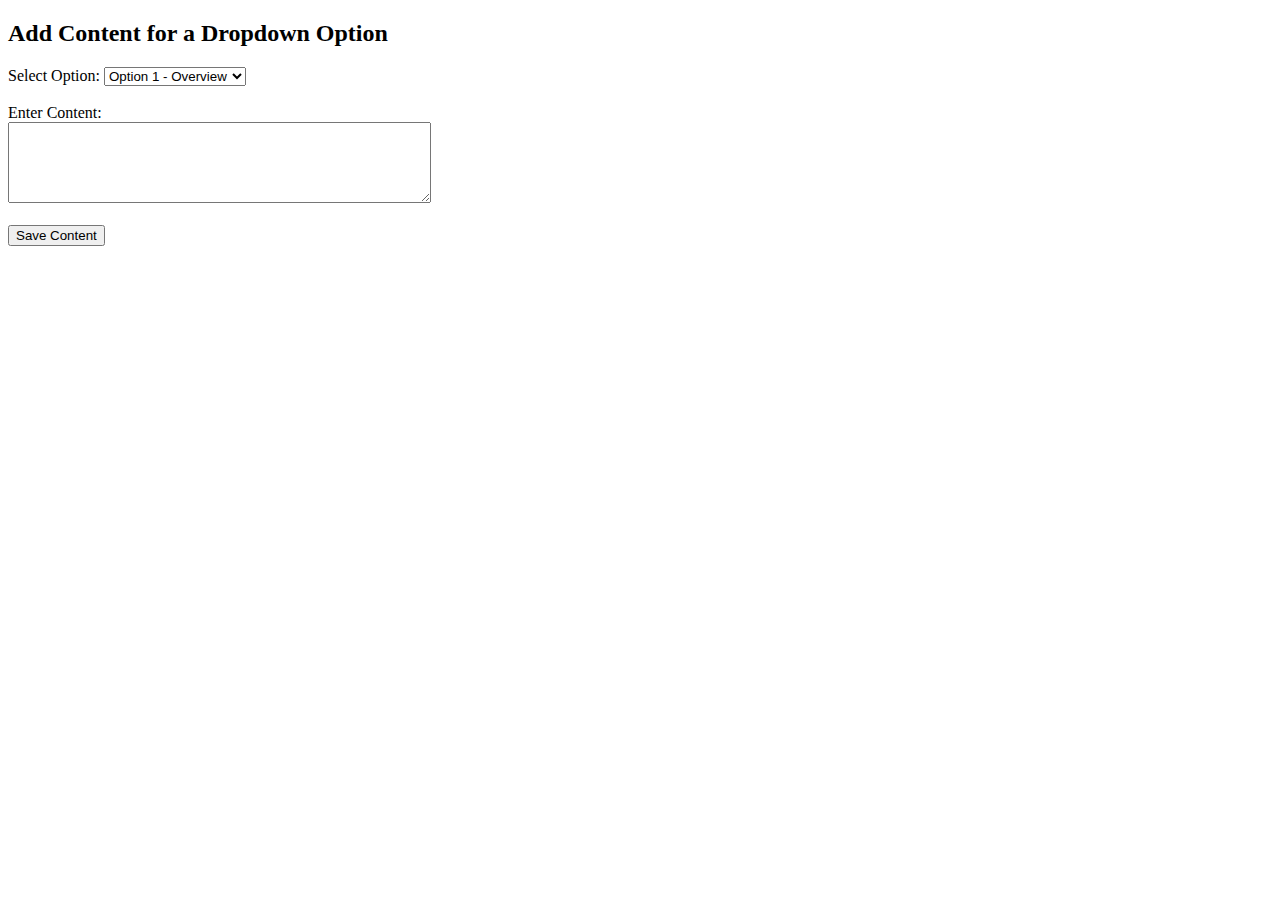
<file: Dynamic-content.html>
<!DOCTYPE html>
<html lang="en">
<head>
  <meta charset="UTF-8">
  <title>Add Content</title>
</head>
<body>
  <h2>Add Content for a Dropdown Option</h2>
 
  <form id="contentForm">
    <label for="dropdownKey">Select Option:</label>
    <select name="dropdownKey" id="dropdownKey">
      <option value="option1">Option 1 - Overview</option>
      <option value="option2">Option 2 - Details</option>
      <option value="option3">Option 3 - Summary</option>
    </select><br><br>
 
    <label for="contentText">Enter Content:</label><br>
    <textarea id="contentText" rows="5" cols="50" required></textarea><br><br>
 
    <button type="submit">Save Content</button>
  </form>
 
  <p id="message"></p>
 
  <script>
    document.getElementById('contentForm').addEventListener('submit', function (e) {
      e.preventDefault();
      const key = document.getElementById('dropdownKey').value;
      const content = document.getElementById('contentText').value.trim();
 
      if (content) {
        localStorage.setItem(`dropdownContent-${key}`, content);
        document.getElementById('message').textContent = 'Content saved successfully!';
        this.reset();
      }
    });
  </script>
</body>
</html>
</file>
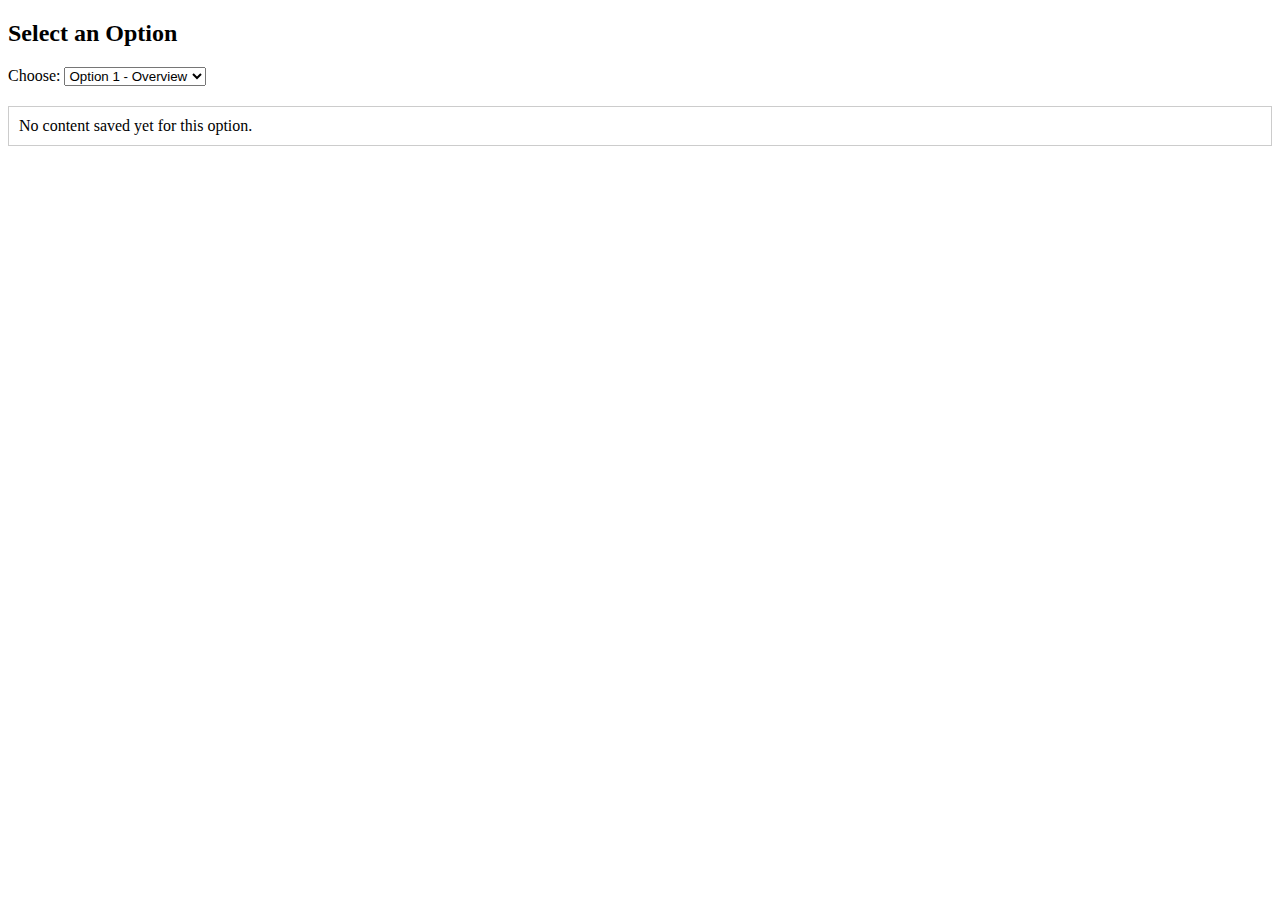
<file: Dynamic-index.html>
<!DOCTYPE html>
<html lang="en">
<head>
  <meta charset="UTF-8">
  <title>View Content</title>
</head>
<body>
  <h2>Select an Option</h2>
 
  <label for="dropdown">Choose:</label>
  <select id="dropdown" onchange="showContent()">
    <option value="option1">Option 1 - Overview</option>
    <option value="option2">Option 2 - Details</option>
    <option value="option3">Option 3 - Summary</option>
  </select>
 
  <div id="contentDisplay" style="margin-top: 20px; border: 1px solid #ccc; padding: 10px;"></div>
 
  <script>
    function showContent() {
      const key = document.getElementById('dropdown').value;
      const content = localStorage.getItem(`dropdownContent-${key}`) || "No content saved yet for this option.";
      document.getElementById('contentDisplay').innerText = content;
    }
 
    // Load initial content
    window.onload = showContent;
  </script>
</body>
</html>
</file>
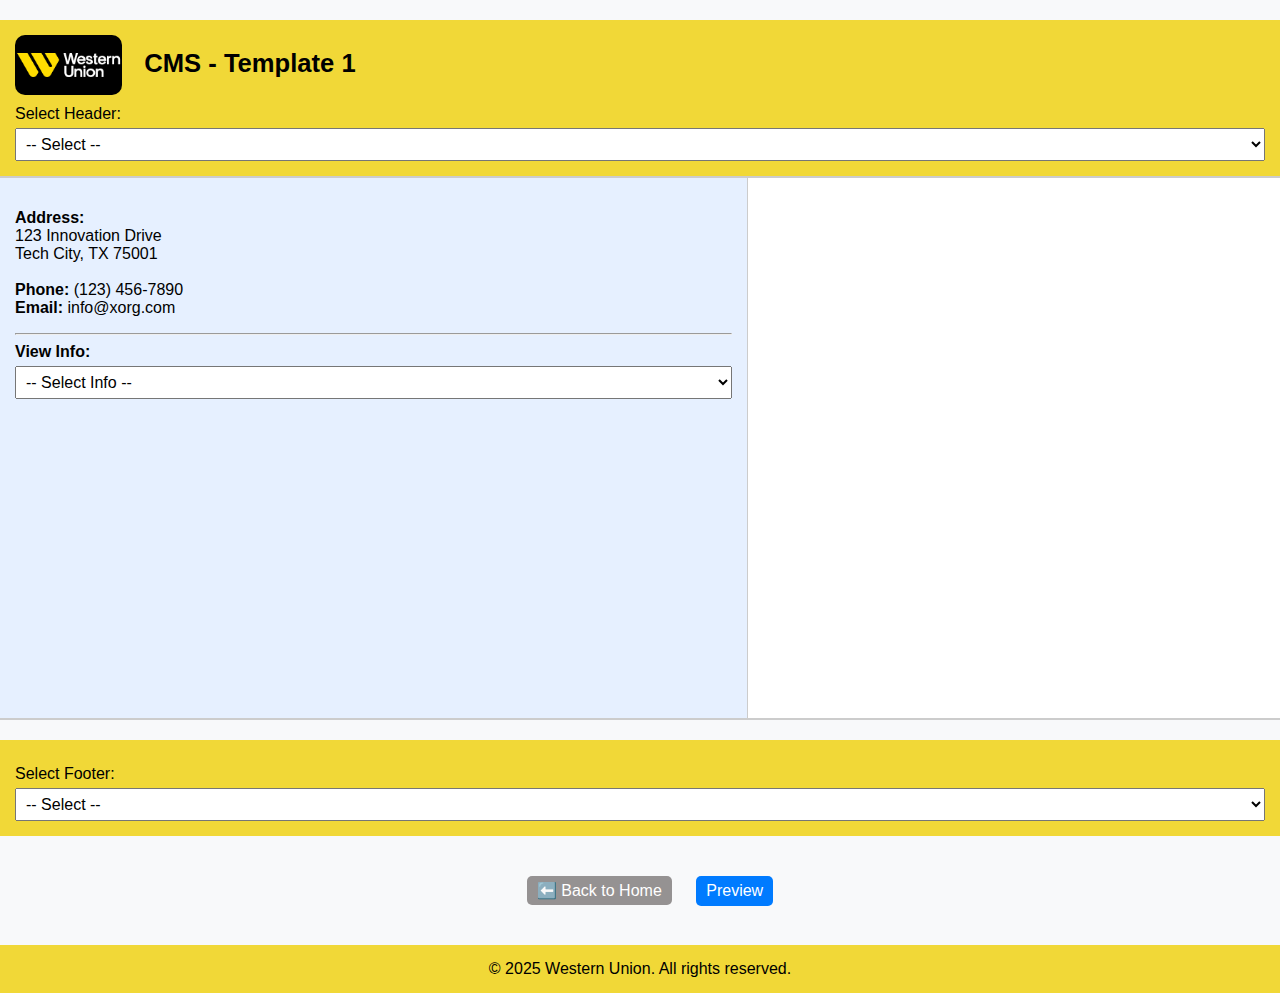
<file: template1.html>
<!DOCTYPE html>
<html lang="en">
<head>
  <meta charset="UTF-8">
  <title>X Organization Portal</title>
  <link rel="stylesheet" href="styles1.css">
</head>
<body>

  <!-- Header -->
  <div class="header">
    <div class="header-title">
        <img src="WU.png" alt="Workbox Logo" style="height:60px; vertical-align:middle; margin-right:15px; border-radius:10px">
        <strong>CMS - Template 1</strong>
      </div>
    <div class="dropdown-group">
      <label style="color:black">Select Header:</label>
      <select id="headerDropdown" onchange="handleHeaderChange()">
        <option value="">-- Select --</option>
        <option value="receipt">Receipt</option>
        <option value="statement">Monthly Statement</option>
        <option value="year">Year Statement</option>
      </select>
    </div>
    <div id="headerContent" class="content-box"></div>
  </div>

  <!-- Middle Section -->
  <div class="main-container">
    <div class="left-panel">
      <!-- <h3>🏢 X Organization</h3> -->
      <p>
        <strong>Address:</strong><br>
        123 Innovation Drive<br>
        Tech City, TX 75001<br><br>
        <strong>Phone:</strong> (123) 456-7890<br>
        <strong>Email:</strong> info@xorg.com
      </p>

      <hr>

      <label for="leftDropdown"><strong>View Info:</strong></label><br>
      <select id="leftDropdown" onchange="handleLeftChange()">
        <option value="">-- Select Info --</option>
        <option value="about">About Us</option>
        <option value="services">Services</option>
        <option value="contact">Contact</option>
      </select>
    </div>

    <div class="right-panel" id="rightPanel"></div>
  </div>

  <!-- Footer -->
  <div class="footer">
    <div class="dropdown-group">
      <label style="color:black">Select Footer:</label>
      <select id="footerDropdown" onchange="handleFooterChange()">
        <option value="">-- Select --</option>
        <option value="support">Support</option>
        <option value="policy">Policy</option>
      </select>
    </div>
    <div id="footerContent" class="content-box"></div>
  </div>


    
     
    <div class="preview-button-container">
      <!-- Back Button -->
      <button onclick="location.href='index.html'" style="margin: 20px; padding: 5px 10px; font-size: 16px; cursor: pointer; background:#959292">
        ⬅️ Back to Home
      </button>
      <!-- Preview Button -->
      <button id="previewButton" onclick="showPreview()" style="background: #007BFF;">Preview</button>
    </div>

    <div id="popup" class="popup">
      <div class="popup-content">
        <h2 class="preview-heading">Preview</h2>
        <div id="previewContent"></div>
        <div class="close-button-container">
          <!-- <button onclick="editPreview()" style="background-color: #007BFF;">Edit</button> -->
          <button onclick="closePopup()">Close</button>
        </div>
      </div>
    </div>

    <div class="footer">
      <div class="index-content-box">© 2025 Western Union. All rights reserved.</div>
    </div>

  <script src="doc1.js"></script>
</body>
</html>
</file>
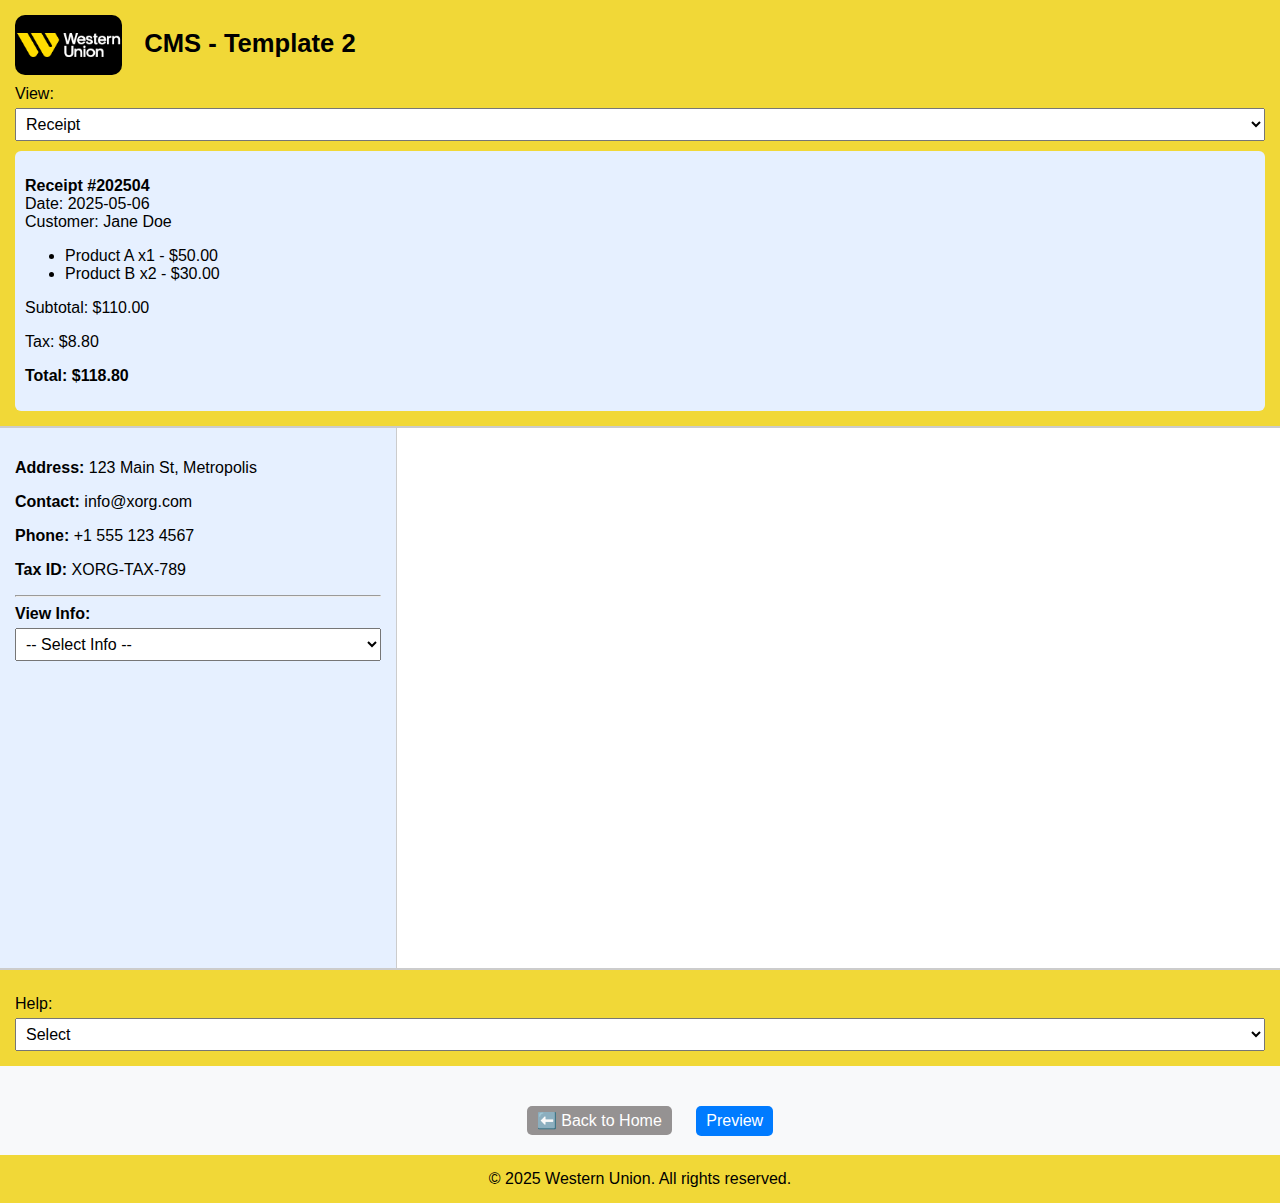
<file: template2.html>
<!DOCTYPE html>
<html lang="en">
  <head>
    <meta charset="UTF-8" />
    <meta name="viewport" content="width=device-width, initial-scale=1.0" />
    <title>Template 2 - Receipt System</title>
    <link rel="stylesheet" href="styles2.css" />
  </head>
  <body>
    <!-- Header with dropdown to select content -->
    <header class="header">
      <div class="header-title">
        <img src="WU.png" alt="Workbox Logo" style="height:60px; vertical-align:middle; margin-right:15px; border-radius:10px">
        <strong>CMS - Template 2</strong>
      </div>
      <div class="dropdown-group">
        <label style="color:black">
          View:
          <select id="headerDropdown" onchange="handleViewChange()">
            <option value="receipt">Receipt</option>
            <option value="statement">Statement</option>
            <option value="year">Year Statement</option>
          </select>
        </label>
        <div id="headerContent" class="content-box">
          <!-- Content will be displayed here based on selection -->
        </div>
      </div>
    </header>

    <!-- Middle split panel -->
    <main class="main-container">
      <div class="left-panel">
        <!-- <h3>🏢 X Organization</h3> -->
        <p><strong>Address:</strong> 123 Main St, Metropolis</p>
        <p><strong>Contact:</strong> info@xorg.com</p>
        <p><strong>Phone:</strong> +1 555 123 4567</p>
        <p><strong>Tax ID:</strong> XORG-TAX-789</p>

        <hr />

        <label for="leftDropdown"><strong>View Info:</strong></label
        ><br />
        <select id="leftDropdown" onchange="handleLeftChange()">
          <option value="">-- Select Info --</option>
          <option value="about">About Us</option>
          <option value="services">Services</option>
          <option value="contact">Contact</option>
        </select>
      </div>

      <div class="right-panel" id="rightPanel"></div>
    </main>

    <footer class="footer">
      <div class="dropdown-group">
        <label style="color:black">
          Help:
          <select id="footerDropdown" onchange="handleFooterChange()">
            <option value="">Select</option>
            <option value="support">Support Info</option>
            <option value="policy">Return Policy</option>
          </select>
        </label>
        <div id="footerContent" class="content-box"></div>
      </div>
    </footer>

    <div class="preview-button-container">
      <!-- Back Button -->
      <button onclick="location.href='index.html'" style="margin: 20px; padding: 5px 10px; font-size: 16px; cursor: pointer; background:#959292">
        ⬅️ Back to Home
      </button>
      <!-- Preview Button -->
      <button id="previewButton" onclick="showPreview()" style="background: #007BFF;">Preview</button>
    </div>


    <div id="popup" class="popup">
      <div class="popup-content">
        <h2 class="preview-heading">Preview</h2>
        <div id="previewContent"></div>
        <div class="close-button-container">
          <!-- <button onclick="editPreview()" style="background-color: #007BFF;">Edit</button> -->
          <button onclick="closePopup()">Close</button>
        </div>
      </div>
    </div>

    <div class="footer">
      <div class="index-content-box">© 2025 Western Union. All rights reserved.</div>
    </div>

    <script src="doc2.js"></script>
  </body>
</html>
</file>
<file: styles1.css>
body {
    margin: 0;
    font-family: Arial, sans-serif;
    background-color: #f8f9fa;
  }
  
  .header, .footer {
    background-color: #f1d837;
    margin-top: 20px;
    color: white;
    padding: 15px;
  }
  
  .header-title {
    font-size: 1.6em;
    color:#000;
    font-weight: bold;
    margin-bottom: 10px;
  }
  
  .dropdown-group {
    margin-top: 10px;
  }
  
  .content-box {
    background-color: #e6f0ff;
    color: #000;
    padding: 10px;
    margin-top: 10px;
    border-radius: 6px;
  }

  .index-content-box {
    color: #000;
    text-align: center;
  }
  
  .main-container {
    display: flex;
    min-height: 60vh;
    border-top: 2px solid #ccc;
    border-bottom: 2px solid #ccc;
  }
  
  .left-panel {
    width: 100%;
    background-color: #e6f0ff;
    padding: 15px;
    border-right: 1px solid #ccc;
  }
  
  .right-panel {
    width: 70%;
    padding: 15px;
    background-color: #ffffff;
  }
  
  select {
    padding: 6px;
    font-size: 1em;
    margin-top: 5px;
    width: 100%;
  }

 /* Popup Styles */
.popup {
  display: none; /* Initially hidden */
  position: fixed;
  top: 0;
  left: 0;
  width: 100%;
  height: 100%;
  background: rgba(0, 0, 0, 0.7); /* Dark overlay */
  justify-content: center; /* Center content horizontally */
  align-items: center; /* Center content vertically */
  z-index: 1000;
}

.popup-content {
  background: #fff;
  padding: 0 30px 30px 30px;
  width: 80%;
  max-width: 800px; /* Responsive design */
  max-height: 80%; /* Prevent popup from exceeding screen height */
  box-shadow: 0 4px 10px rgba(0, 0, 0, 0.1); /* Soft shadow */
  text-align: left;
  overflow-y: auto; /* Make the content scrollable if it overflows */
}

.popup-content h2 {
  margin-top: 0;
  color: #333;
}

.popup-content p {
  margin: 10px 0;
  color: #666;
}

.preview-section {
  margin-top: 20px;
  padding: 15px;
  border-radius: 5px;
  background-color: #f7f7f7;
  margin-bottom: 15px;
}

.preview-parent {
  display: flex;
  flex-direction: column;
}

.preview-section h3 {
  color: #333;
  font-size: 20px;
  margin-bottom: 10px;
  margin-top: 0px;
}

.preview-content {
  color: #555;
  font-size: 16px;
  line-height: 1.5;
  border: 1px solid #ddd;
  padding: 10px;
  border-radius: 5px;
  background-color: #fff;
}

.preview-row {
  display: flex;
  flex-direction: row;
  gap: 20px; /* Optional spacing between sections */
  justify-content: space-between;
  flex-wrap: wrap; /* Allows wrapping on small screens */
}

.preview-section {
  flex: 1 1 30%; /* Responsive: shrink, grow, base width 30% */
  box-sizing: border-box;
}


.header-preview {
  border-left: 5px solid #4CAF50; /* Green border for header */
  background-color: #eaf7e6; /* Light green background */
}

.left-info-preview {
  border-left: 5px solid #007BFF; /* Blue border for left info */
  background-color: #e6f2ff; /* Light blue background */
}

.footer-preview {
  border-left: 5px solid #FF5722; /* Orange border for footer */
  background-color: #ffe6e6; /* Light red background */
}

button {
  padding: 10px 20px;
  margin-top: 20px;
  cursor: pointer;
  background-color: #4CAF50;
  color: white;
  border: none;
  border-radius: 5px;
  font-size: 16px;
}

button:hover {
  background-color: #45a049;
}

.preview-button-container {
  text-align: center;
  margin-top: 20px;
}

.preview-button-container button {
  padding: 6px 10px;
  font-size: 16px;
  cursor: pointer;
  background-color: #007BFF;
  color: white;
  border: none;
  border-radius: 5px;
}

.preview-button-container button:hover {
  background-color: #0056b3;
}

.preview-heading {
  position: sticky;
  top: 0px;
  background-color: #fff;
  padding: 20px 0;
  font-size: 24px;
  text-align: center;
  z-index: 1;
  border-bottom: 2px solid #ddd;
}

.close-button-container {
  text-align: center;
}
</file>
<file: styles2.css>
body {
    margin: 0;
    font-family: Arial, sans-serif;
    background-color: #f8f9fa;
  }
  
  .header, .footer {
    background-color: #f1d837;
    color: white;
    padding: 15px;
  }
  
  .header-title {
    font-size: 1.6em;
    color:#000;
    font-weight: bold;
    margin-bottom: 10px;
  }
  
  .dropdown-group {
    margin-top: 10px;
  }
  
  .content-box {
    background-color: #e6f0ff;
    color: #000;
    padding: 10px;
    margin-top: 10px;
    border-radius: 6px;
  }

  .index-content-box {
    color: #000;
    text-align: center;
  }
  
  .main-container {
    display: flex;
    min-height: 60vh;
    border-top: 2px solid #ccc;
    border-bottom: 2px solid #ccc;
  }
  
  .left-panel {
    width: 30%;
    background-color: #e6f0ff;
    padding: 15px;
    border-right: 1px solid #ccc;
  }
  
  .right-panel {
    width: 70%;
    padding: 15px;
    background-color: #ffffff;
  }
  
  select {
    padding: 6px;
    font-size: 1em;
    margin-top: 5px;
    width: 100%;
  }

 /* Popup Styles */
.popup {
  display: none; /* Initially hidden */
  position: fixed;
  top: 0;
  left: 0;
  width: 100%;
  height: 100%;
  background: rgba(0, 0, 0, 0.7); /* Dark overlay */
  justify-content: center; /* Center content horizontally */
  align-items: center; /* Center content vertically */
  z-index: 1000;
}

.popup-content {
  background: #fff;
  padding: 0 30px 30px 30px;
  width: 80%;
  max-width: 800px; /* Responsive design */
  max-height: 80%; /* Prevent popup from exceeding screen height */
  box-shadow: 0 4px 10px rgba(0, 0, 0, 0.1); /* Soft shadow */
  text-align: left;
  overflow-y: auto; /* Make the content scrollable if it overflows */
}

.popup-content h2 {
  margin-top: 0;
  color: #333;
}

.popup-content p {
  margin: 10px 0;
  color: #666;
}

.preview-section {
  margin-top: 20px;
  padding: 15px;
  border-radius: 5px;
  background-color: #f7f7f7;
  margin-bottom: 15px;
}

.preview-section h3 {
  color: #333;
  font-size: 20px;
  margin-bottom: 10px;
  margin-top: 0px;
}

.preview-content {
  color: #555;
  font-size: 16px;
  line-height: 1.5;
  border: 1px solid #ddd;
  padding: 10px;
  border-radius: 5px;
  background-color: #fff;
}

.header-preview {
  border-left: 5px solid #4CAF50; /* Green border for header */
  background-color: #eaf7e6; /* Light green background */
}

.left-info-preview {
  border-left: 5px solid #007BFF; /* Blue border for left info */
  background-color: #e6f2ff; /* Light blue background */
}

.footer-preview {
  border-left: 5px solid #FF5722; /* Orange border for footer */
  background-color: #ffe6e6; /* Light red background */
}

button {
  padding: 10px 20px;
  margin-top: 20px;
  cursor: pointer;
  background-color: #4CAF50;
  color: white;
  border: none;
  border-radius: 5px;
  font-size: 16px;
}

button:hover {
  background-color: #45a049;
}

.preview-button-container {
  text-align: center;
  margin-top: 20px;
}

.preview-button-container button {
  padding: 6px 10px;
  font-size: 16px;
  cursor: pointer;
  background-color: #007BFF;
  color: white;
  border: none;
  border-radius: 5px;
}

.preview-button-container button:hover {
  background-color: #0056b3;
}

.preview-heading {
  position: sticky;
  top: 0px;
  background-color: #fff;
  padding: 20px 0;
  font-size: 24px;
  text-align: center;
  z-index: 1;
  border-bottom: 2px solid #ddd;
}

.close-button-container {
  text-align: center;
}
</file>
